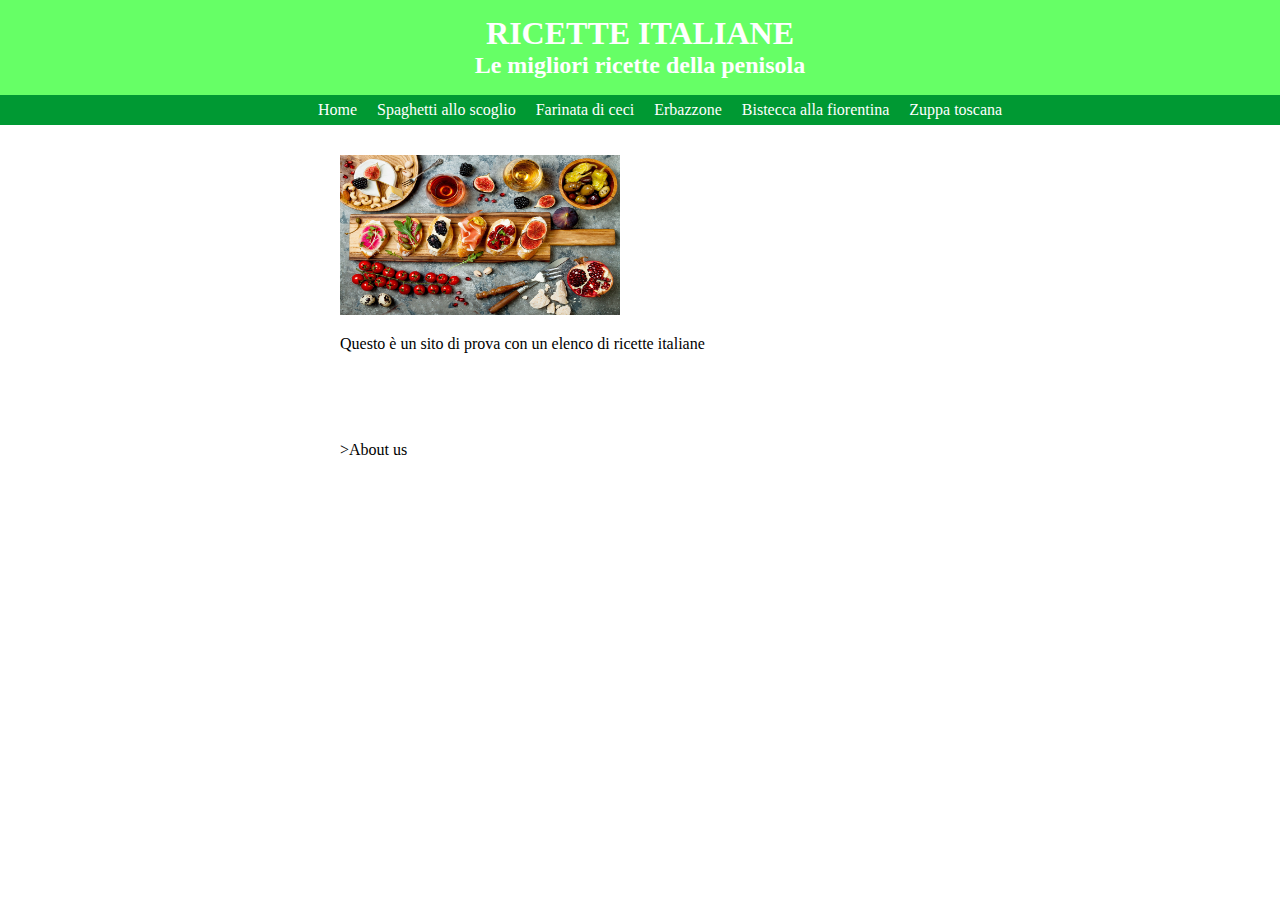
<file: index.html>
<!DOCTYPE html>
<html lang="en">

<head>
    <!-- Google Tag Manager -->
<script>(function(w,d,s,l,i){w[l]=w[l]||[];w[l].push({'gtm.start':
    new Date().getTime(),event:'gtm.js'});var f=d.getElementsByTagName(s)[0],
    j=d.createElement(s),dl=l!='dataLayer'?'&l='+l:'';j.async=true;j.src=
    'https://www.googletagmanager.com/gtm.js?id='+i+dl;f.parentNode.insertBefore(j,f);
    })(window,document,'script','dataLayer','GTM-5N9WNSJ');</script>
    <!-- End Google Tag Manager -->
    
        
        

    <meta charset="UTF-8">
    <meta http-equiv="X-UA-Compatible" content="IE=edge">
    <meta name="viewport" content="width=device-width, initial-scale=1.0">
    <link rel="stylesheet" href="Style/Style.css">
    <title>Home</title>

</head>

<body>
    
    <!-- Google Tag Manager (noscript) -->
<noscript><iframe src="https://www.googletagmanager.com/ns.html?id=GTM-5N9WNSJ"
    height="0" width="0" style="display:none;visibility:hidden"></iframe></noscript>
    <!-- End Google Tag Manager (noscript) -->

    <div id="header">
        <a href="index.html">
            <h1>Ricette Italiane</h1>
            <h2>Le migliori ricette della penisola</h2>
        </a>

        <ul id="nav">
            <li><a href="index.html">Home</a> </li>
            <li> <a href="Ricette/Spaghetti allo scoglio.html"> Spaghetti allo scoglio </a> </li>
            <li> <a href="Ricette/Farinata di ceci.html"> Farinata di ceci </a> </li>
            <li> <a href="Ricette/Erbazzone.html"> Erbazzone </a> </li>
            <li> <a href="Ricette/Bistecca alla fiorentina.html"> Bistecca alla fiorentina </a> </li>
            <li> <a href="Ricette/Zuppa toscana.html"> Zuppa toscana</a> </li>
        </ul>  
        
        
    </div>



    <div id="content">

        <img src="img/Img_home.jpg" alt="Tagliere di Salumi Italiani">

        <p> Questo è un sito di prova con un elenco di ricette italiane </p>




        <br><br><br><br> <a href="/Ricette/About us.html">>About us</a>





    </div>
</body>

</html>
</file>
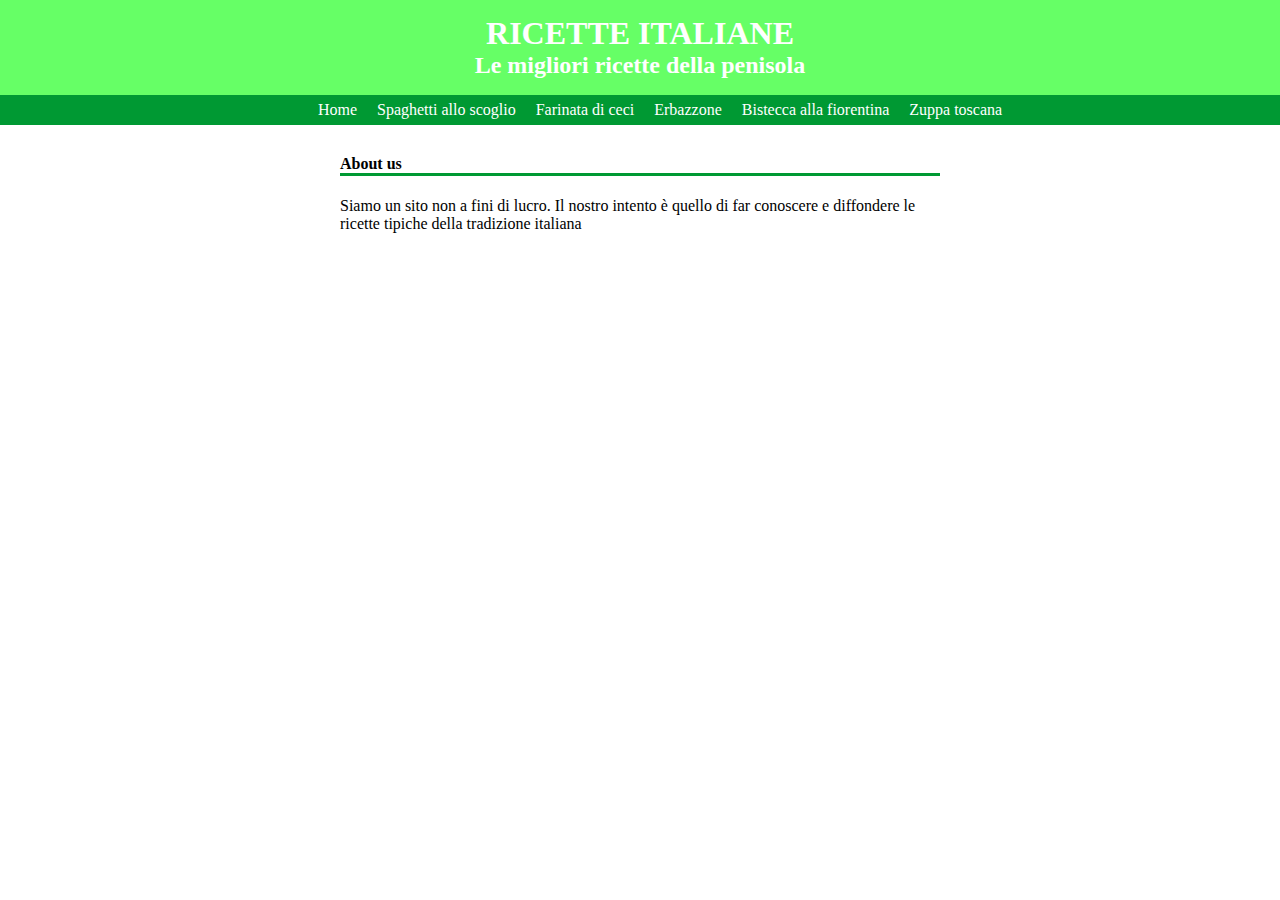
<file: Ricette/About us.html>
<!DOCTYPE html>
<html lang="en">

<head>
    <!-- Google Tag Manager -->
<script>(function(w,d,s,l,i){w[l]=w[l]||[];w[l].push({'gtm.start':
    new Date().getTime(),event:'gtm.js'});var f=d.getElementsByTagName(s)[0],
    j=d.createElement(s),dl=l!='dataLayer'?'&l='+l:'';j.async=true;j.src=
    'https://www.googletagmanager.com/gtm.js?id='+i+dl;f.parentNode.insertBefore(j,f);
    })(window,document,'script','dataLayer','GTM-5N9WNSJ');</script>
    <!-- End Google Tag Manager -->
    <meta charset="UTF-8">
    <meta http-equiv="X-UA-Compatible" content="IE=edge">
    <meta name="viewport" content="width=device-width, initial-scale=1.0">
    <link rel="stylesheet" href="../Style/Style.css">
    <title>About us</title>
</head>

<body>
    <!-- Google Tag Manager (noscript) -->
<noscript><iframe src="https://www.googletagmanager.com/ns.html?id=GTM-5N9WNSJ"
    height="0" width="0" style="display:none;visibility:hidden"></iframe></noscript>
    <!-- End Google Tag Manager (noscript) -->

    <div id="header">
    

        <a href="../index.html">    <h1>Ricette Italiane</h1>
            <h2>Le migliori ricette della penisola</h2>   
        </a>
                
        
             <ul id="nav">
                <li><a href="../index.html">Home</a>  </li>
                <li> <a href="Spaghetti allo scoglio.html"> Spaghetti allo scoglio  </a>    </li>
                <li> <a href="Farinata di ceci.html">  Farinata di ceci  </a>     </li>
                <li>  <a href="Erbazzone.html"> Erbazzone </a>    </li>
                <li> <a href="Bistecca alla fiorentina.html"> Bistecca alla fiorentina </a>  </li>
                <li>  <a href="Zuppa toscana.html">  Zuppa toscana</a>   </li>
                 </ul>
        </div>

        <div id="content">
                
    <h4>About us</h4>


    <p> Siamo un sito non a fini di lucro. Il nostro intento è quello di
        far conoscere e diffondere le ricette tipiche
        della tradizione italiana</p>
    
    </div>


    
</body>

</html>
</file>
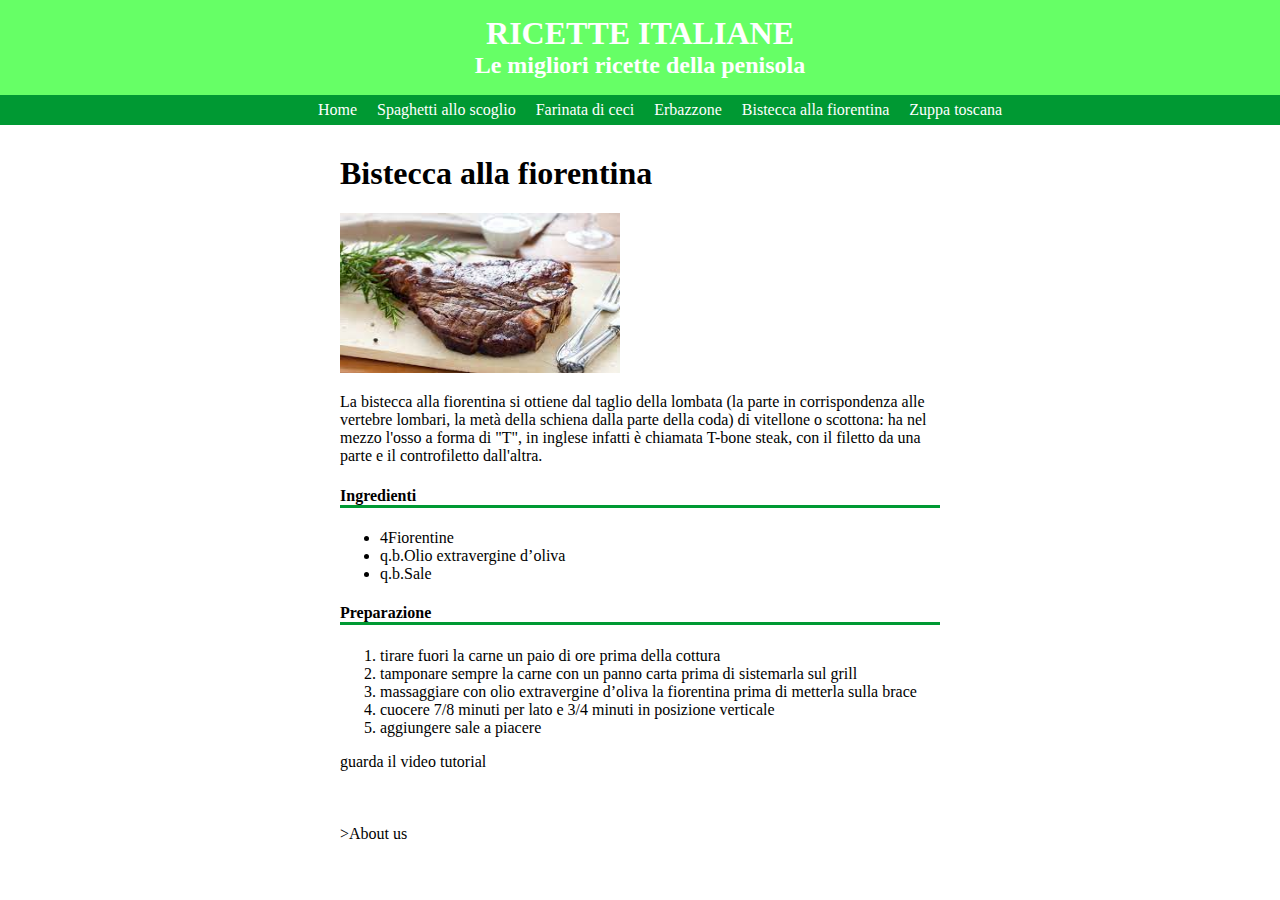
<file: Ricette/Bistecca alla fiorentina.html>
<!DOCTYPE html>
<html lang="en">

<head>
    <!-- Google Tag Manager -->
<script>(function(w,d,s,l,i){w[l]=w[l]||[];w[l].push({'gtm.start':
    new Date().getTime(),event:'gtm.js'});var f=d.getElementsByTagName(s)[0],
    j=d.createElement(s),dl=l!='dataLayer'?'&l='+l:'';j.async=true;j.src=
    'https://www.googletagmanager.com/gtm.js?id='+i+dl;f.parentNode.insertBefore(j,f);
    })(window,document,'script','dataLayer','GTM-5N9WNSJ');</script>
    <!-- End Google Tag Manager -->
    <meta charset="UTF-8">
    <meta http-equiv="X-UA-Compatible" content="IE=edge">
    <meta name="viewport" content="width=device-width, initial-scale=1.0">
    <link rel="stylesheet" href="../Style/Style.css">
    <title>Bistecca alla fiorentina</title>
</head>

<body>
    <!-- Google Tag Manager (noscript) -->
<noscript><iframe src="https://www.googletagmanager.com/ns.html?id=GTM-5N9WNSJ"
    height="0" width="0" style="display:none;visibility:hidden"></iframe></noscript>
    <!-- End Google Tag Manager (noscript) -->

    <div id="header">


        <a href="../index.html">
            <h1>Ricette Italiane</h1>
            <h2>Le migliori ricette della penisola</h2>
        </a>


        <ul id="nav">
            <li><a href="../index.html">Home</a> </li>
            <li> <a href="Spaghetti allo scoglio.html"> Spaghetti allo scoglio </a> </li>
            <li> <a href="Farinata di ceci.html"> Farinata di ceci </a> </li>
            <li> <a href="Erbazzone.html"> Erbazzone </a> </li>
            <li> <a href="Bistecca alla fiorentina.html"> Bistecca alla fiorentina </a> </li>
            <li> <a href="Zuppa toscana.html"> Zuppa toscana</a> </li>
        </ul>

    </div>

    <div id="content">
    
        <h1>Bistecca alla fiorentina</h1>
    <img src="../img/fiorentina.jfif" alt="Bistecca alla fiorentina">





    
       <p> La bistecca alla fiorentina si ottiene dal taglio della lombata
        (la parte in corrispondenza alle vertebre lombari, la metà della schiena
        dalla parte della coda)
        di vitellone o scottona: ha nel mezzo l'osso a forma di "T",
        in inglese infatti è chiamata T-bone steak, con il filetto da una parte e
        il controfiletto dall'altra.</p>




        <h4>Ingredienti</h4>

        <ul>
            <li>4Fiorentine</li>
            <li>q.b.Olio extravergine d’oliva</li>
            <li>q.b.Sale</li>
        </ul>



        <h4>Preparazione</h4>

        <ol>

            <li>tirare fuori la carne un paio di ore prima della cottura</li>
            <li>tamponare sempre la carne con un panno carta prima di sistemarla sul grill</li>
            <li>massaggiare con olio extravergine d’oliva la fiorentina prima di metterla sulla brace</li>
            <li>cuocere 7/8 minuti per lato e 3/4 minuti in posizione verticale </li>
            <li>aggiungere sale a piacere</li>

        </ol>




        <a target="_blank" href="https://www.youtube.com/watch?v=Si_am54MmBs&ab_channel=Piatto"> guarda il video
            tutorial </a>


        <br><br><br><br>
        <footer> <a href="About us.html">>About us</a> </footer>

    </div>




</body>

</html>
</file>
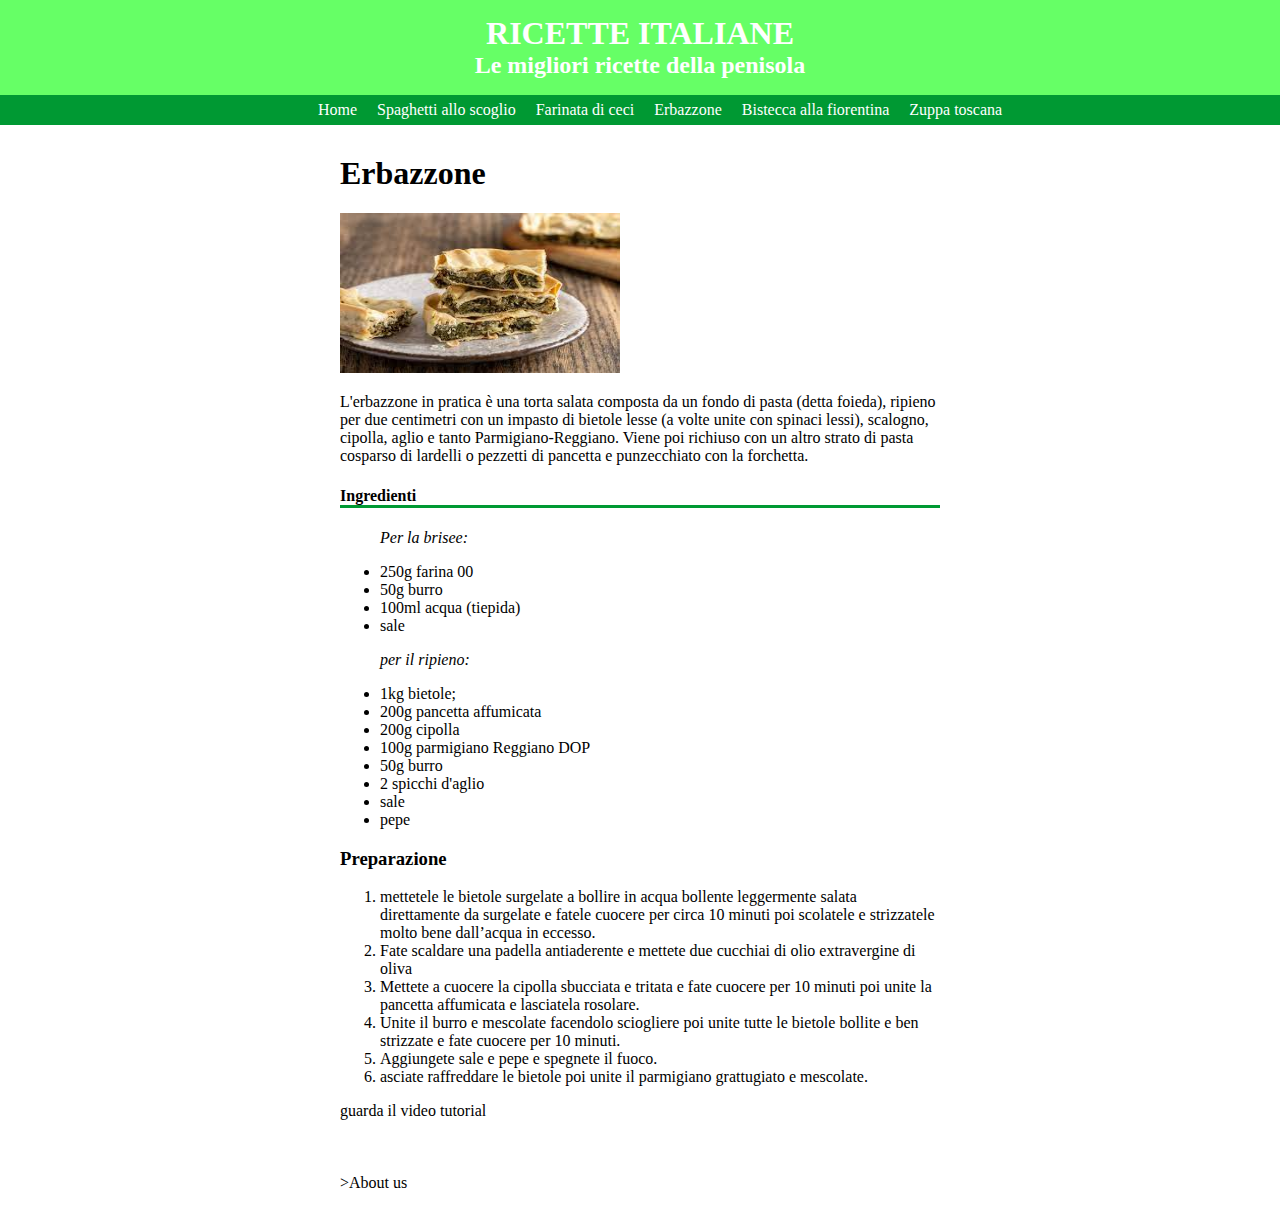
<file: Ricette/Erbazzone.html>
<!DOCTYPE html>
<html lang="en">

<head>
    <!-- Google Tag Manager -->
<script>(function(w,d,s,l,i){w[l]=w[l]||[];w[l].push({'gtm.start':
    new Date().getTime(),event:'gtm.js'});var f=d.getElementsByTagName(s)[0],
    j=d.createElement(s),dl=l!='dataLayer'?'&l='+l:'';j.async=true;j.src=
    'https://www.googletagmanager.com/gtm.js?id='+i+dl;f.parentNode.insertBefore(j,f);
    })(window,document,'script','dataLayer','GTM-5N9WNSJ');</script>
    <!-- End Google Tag Manager -->
    <meta charset="UTF-8">
    <meta http-equiv="X-UA-Compatible" content="IE=edge">
    <meta name="viewport" content="width=device-width, initial-scale=1.0">
    <link rel="stylesheet" href="../Style/Style.css">
    <title>Erbazzone</title>
</head>

<body>
    <!-- Google Tag Manager (noscript) -->
<noscript><iframe src="https://www.googletagmanager.com/ns.html?id=GTM-5N9WNSJ"
    height="0" width="0" style="display:none;visibility:hidden"></iframe></noscript>
    <!-- End Google Tag Manager (noscript) -->

    <div id="header">


        <a href="../index.html">
            <h1>Ricette Italiane</h1>
            <h2>Le migliori ricette della penisola</h2>
        </a>


        <ul id="nav">
            <li><a href="../index.html">Home</a> </li>
            <li> <a href="Spaghetti allo scoglio.html"> Spaghetti allo scoglio </a> </li>
            <li> <a href="Farinata di ceci.html"> Farinata di ceci </a> </li>
            <li> <a href="Erbazzone.html"> Erbazzone </a> </li>
            <li> <a href="Bistecca alla fiorentina.html"> Bistecca alla fiorentina </a> </li>
            <li> <a href="Zuppa toscana.html"> Zuppa toscana</a> </li>
        </ul>

    </div>

    <div id="content">
        <h1>Erbazzone</h1>
        <img src="../img/erbazzone.jfif" alt="Erbazzone">



       
           <p> L'erbazzone in pratica è una torta salata composta
            da un fondo di pasta (detta foieda), ripieno per due centimetri con un impasto
            di bietole lesse (a volte unite con spinaci lessi),
            scalogno, cipolla, aglio e tanto Parmigiano-Reggiano.
            Viene poi richiuso con un altro strato di pasta cosparso di lardelli o pezzetti
            di pancetta e punzecchiato con la forchetta. </p>



            <h4>Ingredienti</h4>

            <ul>
                <p> <i> Per la brisee: </i> </p>

                <li>250g farina 00</li>
                <li>50g burro</li>
                <li> 100ml acqua (tiepida)</li>
                <li>sale</li>

            </ul>

            <ul>
                <p> <i> per il ripieno: </i></p>


                <li>1kg bietole;</li>
                <li> 200g pancetta affumicata</li>
                <li> 200g cipolla</li>
                <li> 100g parmigiano Reggiano DOP</li>
                <li>50g burro</li>
                <li>2 spicchi d'aglio</li>
                <li>sale</li>
                <li>pepe</li>

            </ul>


            <h3>Preparazione</h3>

            <ol>
                <li>mettetele le bietole surgelate a bollire in acqua bollente leggermente salata
                    direttamente da surgelate e fatele cuocere per circa 10 minuti poi scolatele e
                    strizzatele molto bene dall’acqua in eccesso.</li>


                <li>Fate scaldare una padella antiaderente e
                    mettete due cucchiai di olio extravergine di oliva</li>


                <li> Mettete a cuocere la cipolla sbucciata e tritata e fate cuocere
                    per 10 minuti poi unite la pancetta affumicata e lasciatela rosolare.</li>


                <li> Unite il burro e mescolate facendolo sciogliere poi
                    unite tutte le bietole bollite e ben strizzate e fate
                    cuocere per 10 minuti.</li>


                <li> Aggiungete sale e pepe e spegnete il fuoco.</li>
                <li>asciate raffreddare le bietole poi unite il parmigiano grattugiato e mescolate.</li>



            </ol>


            <a target="_blank" href="https://www.youtube.com/watch?v=K7jBQ2erQuc&ab_channel=Giorgiaincucina"> guarda il
                video tutorial </a>


            <br><br><br><br>
            <footer> <a href="About us.html">>About us</a> </footer>

        </div>

</body>

</html>
</file>
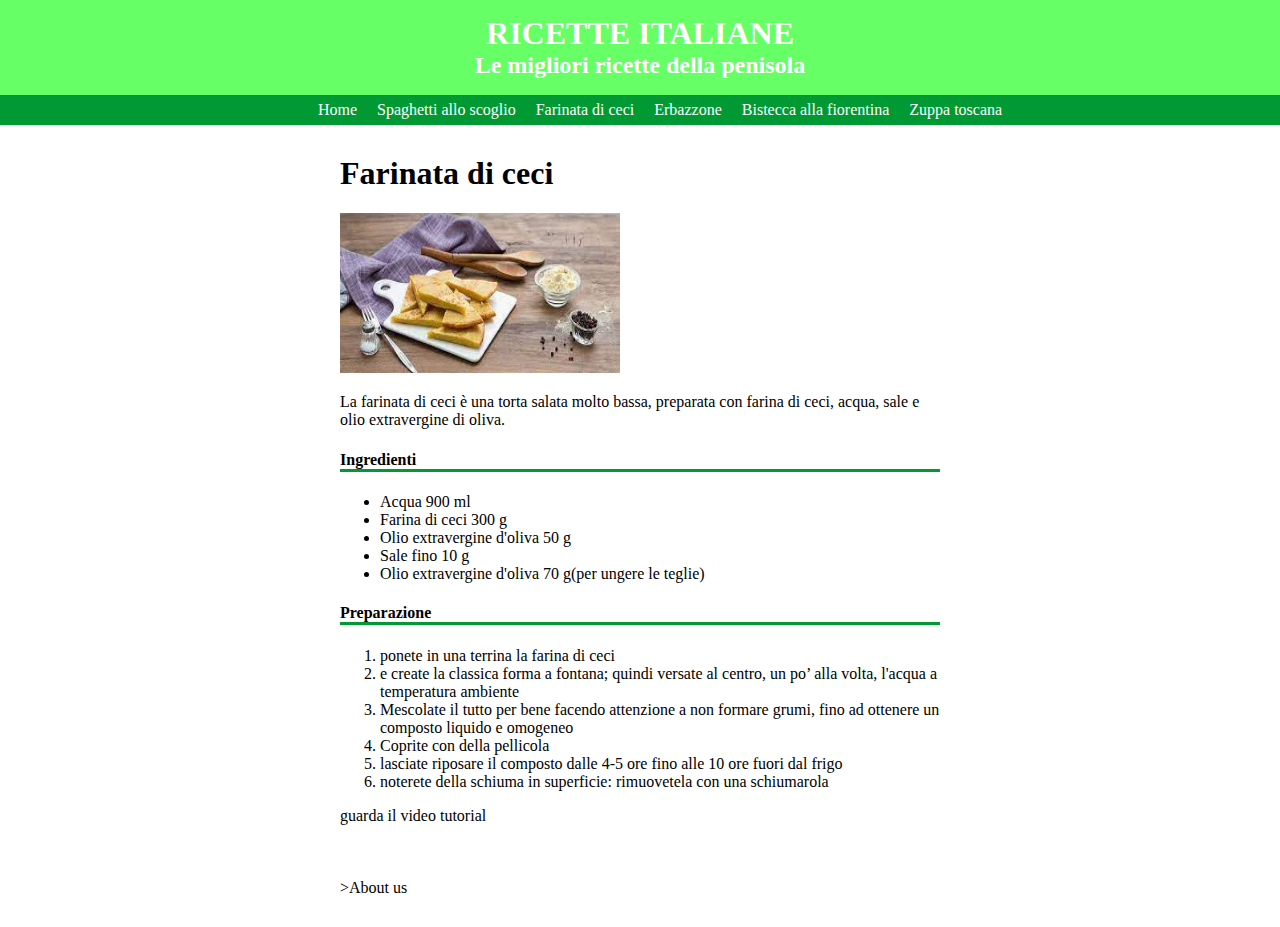
<file: Ricette/Farinata di ceci.html>
<!DOCTYPE html>
<html lang="en">

<head>
    <!-- Google Tag Manager -->
<script>(function(w,d,s,l,i){w[l]=w[l]||[];w[l].push({'gtm.start':
    new Date().getTime(),event:'gtm.js'});var f=d.getElementsByTagName(s)[0],
    j=d.createElement(s),dl=l!='dataLayer'?'&l='+l:'';j.async=true;j.src=
    'https://www.googletagmanager.com/gtm.js?id='+i+dl;f.parentNode.insertBefore(j,f);
    })(window,document,'script','dataLayer','GTM-5N9WNSJ');</script>
    <!-- End Google Tag Manager -->
    <meta charset="UTF-8">
    <meta http-equiv="X-UA-Compatible" content="IE=edge">
    <meta name="viewport" content="width=device-width, initial-scale=1.0">
    <link rel="stylesheet" href="../Style/Style.css">
    <title>Farinata di ceci</title>
</head>

<body>
    <!-- Google Tag Manager (noscript) -->
<noscript><iframe src="https://www.googletagmanager.com/ns.html?id=GTM-5N9WNSJ"
    height="0" width="0" style="display:none;visibility:hidden"></iframe></noscript>
    <!-- End Google Tag Manager (noscript) -->

    <div id="header">


        <a href="../index.html">
            <h1>Ricette Italiane</h1>
            <h2>Le migliori ricette della penisola</h2>
        </a>


        <ul id="nav">
            <li><a href="../index.html">Home</a> </li>
            <li> <a href="Spaghetti allo scoglio.html"> Spaghetti allo scoglio </a> </li>
            <li> <a href="Farinata di ceci.html"> Farinata di ceci </a> </li>
            <li> <a href="Erbazzone.html"> Erbazzone </a> </li>
            <li> <a href="Bistecca alla fiorentina.html"> Bistecca alla fiorentina </a> </li>
            <li> <a href="Zuppa toscana.html"> Zuppa toscana</a> </li>
        </ul>

    </div>

    <div id="content">
        <h1>Farinata di ceci</h1>
        <img src="../img/Farinatadiceci.jfif" alt="Farinata di ceci">

        




       <p> La farinata di ceci è una torta salata molto bassa,
        preparata con farina di ceci, acqua, sale e olio extravergine di oliva. </p>




        
            <h4>Ingredienti</h4>


            <ul>



                <li>Acqua 900 ml</li>
                <li>Farina di ceci 300 g </li>
                <li>Olio extravergine d'oliva 50 g</li>
                <li>Sale fino 10 g</li>
                <li>Olio extravergine d'oliva 70 g(per ungere le teglie)</li>
            </ul>
        



        <h4>Preparazione</h4>

        <ol>

            <li>ponete in una terrina la farina di ceci</li>
            <li>e create la classica forma a fontana; quindi versate al centro,
                un po’ alla volta, l'acqua a temperatura ambiente </li>

            <li>Mescolate il tutto per bene facendo attenzione a non formare grumi,
                fino ad ottenere un composto liquido e omogeneo</li>
            <li>Coprite con della pellicola</li>
            <li> lasciate riposare il composto dalle 4-5 ore fino alle 10 ore fuori dal frigo</li>
            <li> noterete della schiuma in superficie: rimuovetela con una schiumarola</li>

        </ol>







        <a href="https://www.youtube.com/watch?v=BfWoQRTVYUg&ab_channel=GialloZafferano"> guarda il video tutorial</a>

        <br><br><br><br>
        <footer> <a href="About us.html">>About us</a> </footer>

    </div>

</body>

</html>
</file>
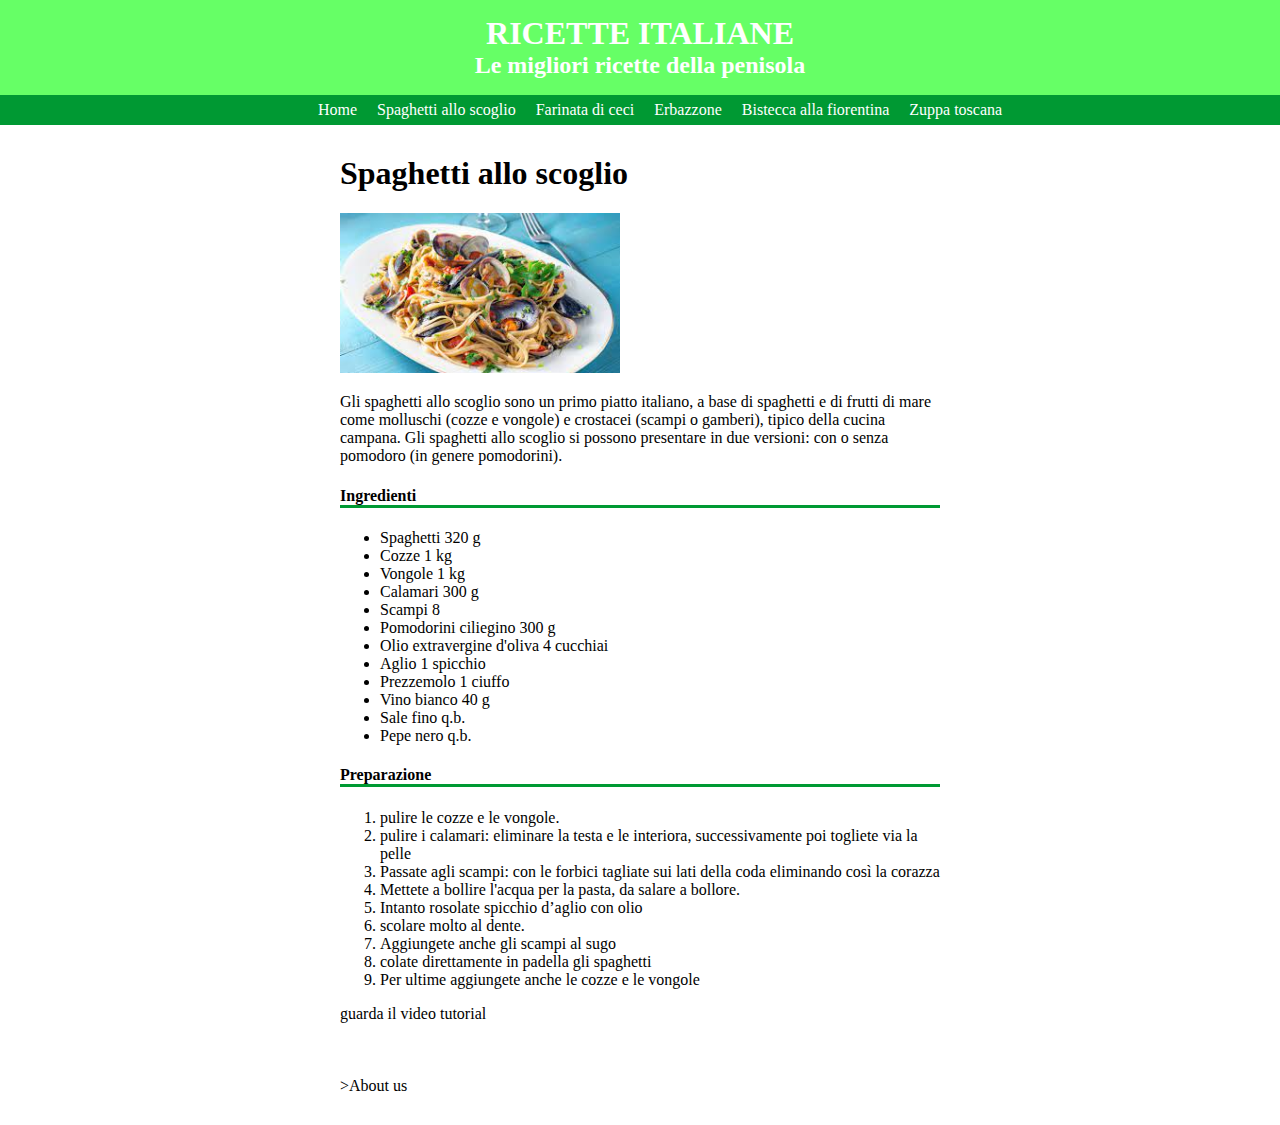
<file: Ricette/Spaghetti allo scoglio.html>
<!DOCTYPE html>
<html lang="en">

<head>
    <!-- Google Tag Manager -->
<script>(function(w,d,s,l,i){w[l]=w[l]||[];w[l].push({'gtm.start':
    new Date().getTime(),event:'gtm.js'});var f=d.getElementsByTagName(s)[0],
    j=d.createElement(s),dl=l!='dataLayer'?'&l='+l:'';j.async=true;j.src=
    'https://www.googletagmanager.com/gtm.js?id='+i+dl;f.parentNode.insertBefore(j,f);
    })(window,document,'script','dataLayer','GTM-5N9WNSJ');</script>
    <!-- End Google Tag Manager -->
    <meta charset="UTF-8">
    <meta http-equiv="X-UA-Compatible" content="IE=edge">
    <meta name="viewport" content="width=device-width, initial-scale=1.0">
    <link rel="stylesheet" href="../Style/Style.css">
    <title>Spaghetti allo scoglio</title>
</head>

<body>
    <!-- Google Tag Manager (noscript) -->
<noscript><iframe src="https://www.googletagmanager.com/ns.html?id=GTM-5N9WNSJ"
    height="0" width="0" style="display:none;visibility:hidden"></iframe></noscript>
    <!-- End Google Tag Manager (noscript) -->
    <div id="header">


        <a href="../index.html">
            <h1>Ricette Italiane</h1>
            <h2>Le migliori ricette della penisola</h2>
        </a>


        <ul id="nav">
            <li><a href="../index.html">Home</a> </li>
            <li> <a href="Spaghetti allo scoglio.html"> Spaghetti allo scoglio </a> </li>
            <li> <a href="Farinata di ceci.html"> Farinata di ceci </a> </li>
            <li> <a href="Erbazzone.html"> Erbazzone </a> </li>
            <li> <a href="Bistecca alla fiorentina.html"> Bistecca alla fiorentina </a> </li>
            <li> <a href="Zuppa toscana.html"> Zuppa toscana</a> </li>
        </ul>
    </div>

    <div id="content">
        <h1> Spaghetti allo scoglio</h1>
        <img src="../img/spaghettialloscoglio.jfif" alt="Spaghetti allo scoglio">






       <p> Gli spaghetti allo scoglio sono un primo piatto italiano,
        a base di spaghetti e di frutti di mare come molluschi
        (cozze e vongole) e crostacei (scampi o gamberi),
        tipico della cucina campana. Gli spaghetti allo scoglio
        si possono presentare in due versioni:
        con o senza pomodoro (in genere pomodorini). </p>





        <h4>Ingredienti</h4>


        <ul>
            <li>Spaghetti 320 g</li>
            <li>Cozze 1 kg</li>
            <li>Vongole 1 kg</li>
            <li>Calamari 300 g</li>
            <li>Scampi 8</li>
            <li>Pomodorini ciliegino 300 g</li>
            <li> Olio extravergine d'oliva 4 cucchiai</li>
            <li>Aglio 1 spicchio</li>
            <li>Prezzemolo 1 ciuffo </li>
            <li>Vino bianco 40 g</li>
            <li>Sale fino q.b.</li>
            <li>Pepe nero q.b.</li>
        </ul>





        <h4>Preparazione</h4>

        <ol>

            <li>pulire le cozze e le vongole.</li>
            <li> pulire i calamari: eliminare la testa e le interiora,
                successivamente poi togliete via la pelle</li>


            <li>Passate agli scampi:
                con le forbici tagliate sui lati della coda eliminando così la corazza</li>
            <li>Mettete a bollire l'acqua per la pasta, da salare a bollore.</li>
            <li> Intanto rosolate spicchio d’aglio con olio</li>
            <li>scolare molto al dente.</li>
            <li>Aggiungete anche gli scampi al sugo</li>
            <li>colate direttamente in padella gli spaghetti</li>
            <li>Per ultime aggiungete anche le cozze e le vongole</li>





        </ol>







        <a target="_blank" href="https://www.youtube.com/watch?v=Cc2QxedjpQ4&ab_channel=GialloZafferano">guarda il video
            tutorial </a>

        <br><br><br><br>
        <footer> <a href="About us.html">>About us</a> </footer>



    </div>

</body>

</html>
</file>
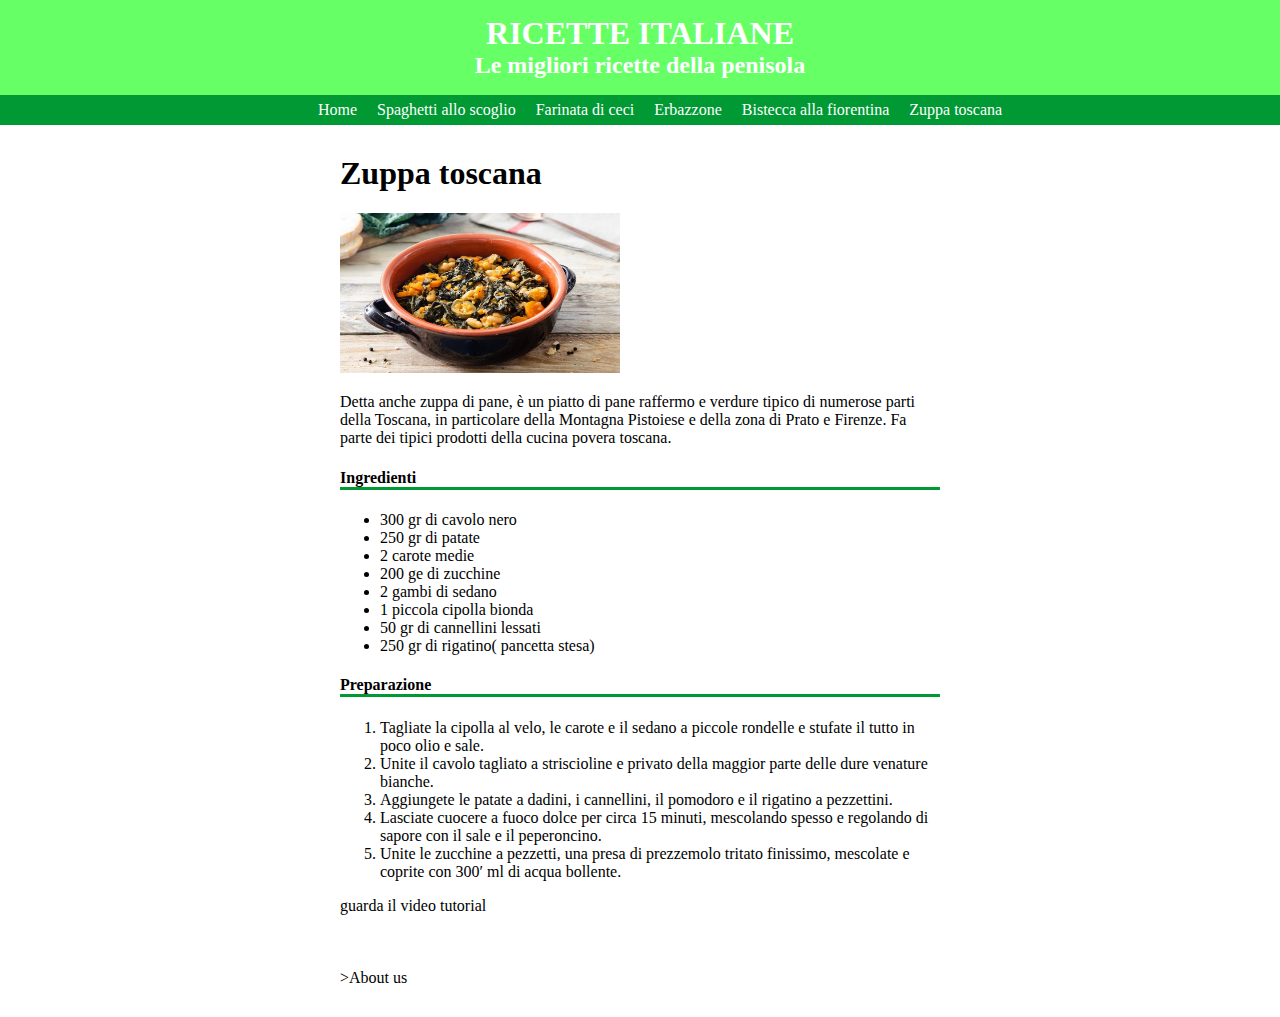
<file: Ricette/Zuppa toscana.html>
<!DOCTYPE html>
<html lang="en">

<head>
    <!-- Google Tag Manager -->
<script>(function(w,d,s,l,i){w[l]=w[l]||[];w[l].push({'gtm.start':
    new Date().getTime(),event:'gtm.js'});var f=d.getElementsByTagName(s)[0],
    j=d.createElement(s),dl=l!='dataLayer'?'&l='+l:'';j.async=true;j.src=
    'https://www.googletagmanager.com/gtm.js?id='+i+dl;f.parentNode.insertBefore(j,f);
    })(window,document,'script','dataLayer','GTM-5N9WNSJ');</script>
    <!-- End Google Tag Manager -->
    <meta charset="UTF-8">
    <meta http-equiv="X-UA-Compatible" content="IE=edge">
    <meta name="viewport" content="width=device-width, initial-scale=1.0">
    <link rel="stylesheet" href="../Style/Style.css">
    <title>Zuppa toscana</title>
</head>

<body>
    <!-- Google Tag Manager (noscript) -->
<noscript><iframe src="https://www.googletagmanager.com/ns.html?id=GTM-5N9WNSJ"
    height="0" width="0" style="display:none;visibility:hidden"></iframe></noscript>
    <!-- End Google Tag Manager (noscript) -->
    <div id="header">


        <a href="../index.html">
            <h1>Ricette Italiane</h1>
            <h2>Le migliori ricette della penisola</h2>
        </a>


        <ul id="nav">
            <li><a href="../index.html">Home</a> </li>
            <li> <a href="Spaghetti allo scoglio.html"> Spaghetti allo scoglio </a> </li>
            <li> <a href="Farinata di ceci.html"> Farinata di ceci </a> </li>
            <li> <a href="Erbazzone.html"> Erbazzone </a> </li>
            <li> <a href="Bistecca alla fiorentina.html"> Bistecca alla fiorentina </a> </li>
            <li> <a href="Zuppa toscana.html"> Zuppa toscana</a> </li>
        </ul>
    </div>


    <div id="content">

        <h1>Zuppa toscana</h1>
        <img src="../img/zuppatoscana.jpg" alt="Zuppa toscana">






       <p> Detta anche zuppa di pane, è un piatto di pane raffermo e verdure
        tipico di numerose parti della Toscana, in particolare della
        Montagna Pistoiese e della zona di Prato e Firenze.
        Fa parte dei tipici prodotti della cucina povera toscana. </p>







        <h4>Ingredienti</h4>
        <ul>

            <li>300 gr di cavolo nero</li>
            <li>250 gr di patate</li>
            <li>2 carote medie</li>
            <li>200 ge di zucchine</li>
            <li>2 gambi di sedano</li>
            <li>1 piccola cipolla bionda</li>
            <li>50 gr di cannellini lessati</li>
            <li>250 gr di rigatino( pancetta stesa)</li>
        </ul>




        <h4>Preparazione</h4>

        <ol>

            <li>Tagliate la cipolla al velo,
                le carote e il sedano a piccole rondelle e
                stufate il tutto in poco olio e sale.</li>

            <li>Unite il cavolo
                tagliato a striscioline e privato della maggior
                parte delle dure venature bianche.</li>


            <li>Aggiungete le patate a dadini, i cannellini,
                il pomodoro e il rigatino a pezzettini.</li>


            <li>Lasciate cuocere a fuoco dolce per circa 15 minuti,
                mescolando spesso e regolando di sapore con il sale e il peperoncino.</li>


            <li>Unite le zucchine a pezzetti, una presa di prezzemolo tritato finissimo,
                mescolate e coprite con 300′ ml di acqua bollente.</li>
        </ol>




        <a target="_blank" href="https://www.youtube.com/watch?v=PdAX0lbSqKg&ab_channel=CucinaMetropolitana"> guarda il
            video tutorial</a>

        <br><br><br><br>
        <footer> <a href="About us.html">>About us</a> </footer>

    </div>

</body>

</html>
</file>
<file: Style/Style.css>
/***************************** GENERAL *********************************/


img {
    width: 280px;
    height: 160px;
}


body {
    margin: 0;
}


a {
    text-decoration: none;
    color: black;
}





/******************************** HEADER *******************************************/


#header {
    background-color: #66ff66;

}

#header h1 {
    text-align: center;
    margin: 0;
    padding: 15px 0 0 0;
    color: white;
    text-transform: uppercase;
}


#header h2 {
    text-align: center;
    margin: 0;
    color: white;
}



#nav {


    text-align: center;
    background-color: #009933;
    list-style: none;
}


#nav li {

    display: inline-block;
    padding: 6px 8px 6px 8px;



}

#nav li a {
    color: white;
}


#nav li :hover {

    background-color: #66ff66;
    margin: 0;

}



/************************ CONTENT *************************/


#content {
    width: 600px;

    margin: 30px auto;
}

#content h4 {
    border-bottom: solid 3px #009933; 



}
</file>
